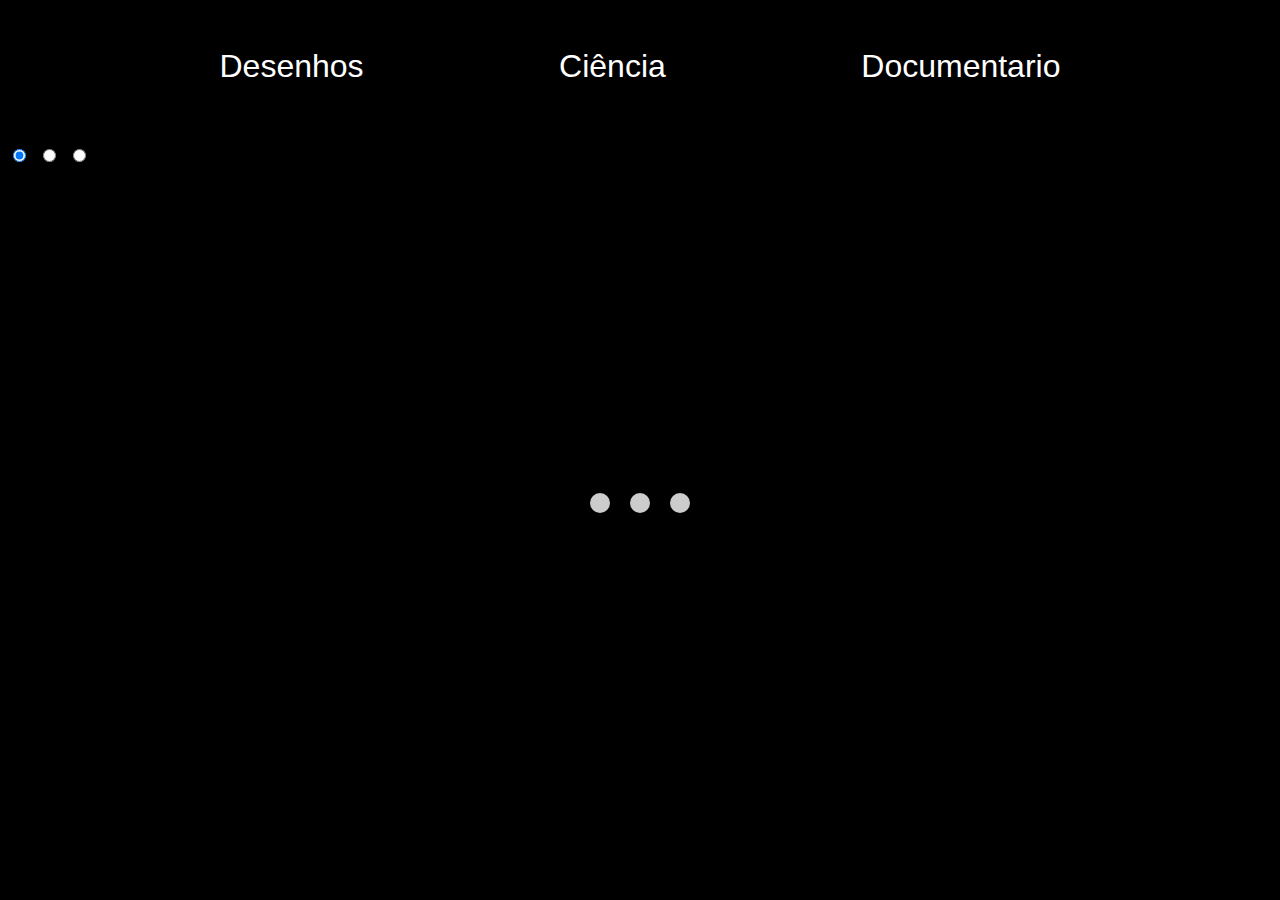
<file: index.html>
<!DOCTYPE html>
<html lang="en">
<head>
  <meta charset="UTF-8">
  <meta name="viewport" content="width=device-width, initial-scale=1.0">
  <title>Renangay</title>
  <link rel="stylesheet" href="styles.css">
</head>

<body>
  <nav>
    <ul>
      <li>
        <a href="desenho.html"> Desenhos</a>
      </li>
      <li>
        <a href="ciência.html">Ciência</a>
      </li>
      <li>
        <a href="Documentario.html">Documentario</a>
      </li>
    </ul>
  </nav>
  <div class="carousel">
    <input type="radio" name="carousel" id="slide1" checked>
    <input type="radio" name="carousel" id="slide2">
    <input type="radio" name="carousel" id="slide3">
    <div class="slides">
      <div class="slide">
        <iframe width="560" height="315" src="https://www.youtube.com/embed/EzfY_-H5jCI?si=a3EyBsijBihbdL9v" title="YouTube video player" frameborder="0" allow="accelerometer; autoplay; clipboard-write; encrypted-media; gyroscope; picture-in-picture; web-share" referrerpolicy="strict-origin-when-cross-origin" allowfullscreen></iframe>
      </div>
      <div class="slide">
        <iframe width="560" height="315" src="https://www.youtube.com/embed/4Qs_ORptaw8?si=yhTpaC--T4qIxP6U" title="YouTube video player" frameborder="0" allow="accelerometer; autoplay; clipboard-write; encrypted-media; gyroscope; picture-in-picture; web-share" referrerpolicy="strict-origin-when-cross-origin" allowfullscreen></iframe>
      </div>
      <div class="slide">
        <iframe width="560" height="315" src="https://www.youtube.com/embed/CPwdL44yLMg?si=RnL74pAXg6ROQm6j" title="YouTube video player" frameborder="0" allow="accelerometer; autoplay; clipboard-write; encrypted-media; gyroscope; picture-in-picture; web-share" referrerpolicy="strict-origin-when-cross-origin" allowfullscreen></iframe>
      </div>
    </div>
    <div class="navigation">
      <label for="slide1"></label>
      <label for="slide2"></label>
      <label for="slide3"></label>
    </div>
  </div>
</body>

</html>
</file>
<file: styles.css>
body {
    color: white;
    background: rgb(0, 0, 0);
    font-family: Arial, Helvetica, sans-serif;
    font-size: xx-large;
}

ul{
    display: flex;
    justify-content: space-evenly;
    list-style-type: none;
    align-items: center;
    padding: 16px;
}

a{
    color: white;
    text-decoration: none;
}
.carousel {
    width: 100%;
    height: 400px;
    position: relative;
  }
  
  .slides {
    width: 100%;
    height: 100%;
    position: absolute;
  }
  
  .slide {
    width: 100%;
    height: 100%;
    position: absolute;
    display: none;
  }
  
  .slide img {
    width: 100%;
    height: 100%;
    object-fit: cover;
  }
  
  .navigation {
    width: 100%;
    height: 50px;
    position: absolute;
    bottom: 0;
    display: flex;
    justify-content: center;
  }
  
  .navigation label {
    width: 20px;
    height: 20px;
    background-color: #ccc;
    border-radius: 50%;
    margin: 10px;
    cursor: pointer;
  }
  
  #slide1:checked ~ .slides .slide:nth-child(1),
  #slide2:checked ~ .slides .slide:nth-child(2),
  #slide3:checked ~ .slides .slide:nth-child(3) {
    display: block;
  }
</file>
